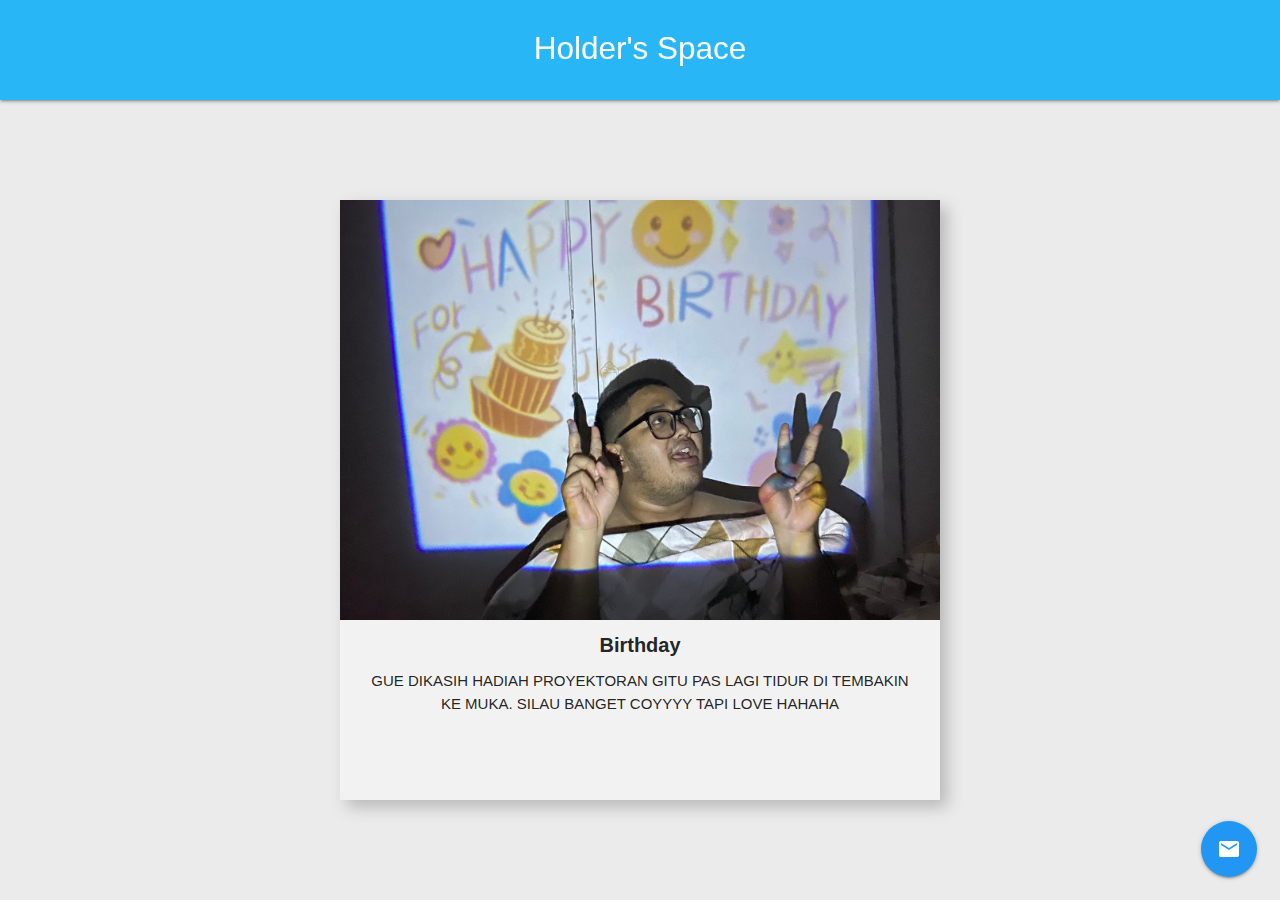
<file: holdersspace.html>
<!DOCTYPE html>
<html>
<head>
  <title>Holder's Space</title>
  <!--Import Google Icon Font-->
  <link href="https://fonts.googleapis.com/icon?family=Material+Icons" rel="stylesheet">
  <!--Import materialize.css-->
  <link rel="stylesheet" href="https://cdnjs.cloudflare.com/ajax/libs/materialize/1.0.0/css/materialize.min.css">
  <!--Let browser know website is optimized for mobile-->
  <meta name="viewport" content="width=device-width, initial-scale=1.0"/>
  <style>
    /* Sticky Navbar */

    body{
        background:#ebebeb;
    }
    .navbar-fixed {
      position: fixed;
      height:100px;
      z-index: 1000;
      top: 0;
      width: 100%;
    }
    #title{
        margin-top:16px;
    }

    .center {
        display: flex;
        justify-content: center;
        align-items: center;
        flex-direction: column;
        margin-top:200px
    }
    .box {
        width: 600px;
        height: 600px;
        background-color: #f2f2f2;
        box-shadow: 7px 7px 15px #b9b7b7;
        margin-bottom: 50px;
    }

    .box .pic{
      width:100%;
      background-position: center;
      height:70%;
      background-size: cover;
      background-repeat: no-repeat;
    }

    .box .b_title{
      margin-top: 10px;
      font-size: 20px;
      font-weight: bolder;
    }
    .box .b_caption{
      margin-top:10px;
      margin-left: 20px;
      margin-right: 20px;
    }
    .box #pic1{
      background-image: url('./HSNL/1_-_BIRTHDAY_GIFT_.jpg')
    }

    /* Mobile Responsive */
    @media only screen and (max-width: 992px) {
      .navbar-fixed {
        position: relative;
        height:60px;
      }
      #title{
        margin-top:0;
      }
    }
  </style>
</head>
<body>
  <!-- Navbar -->
  <nav class="navbar-fixed light-blue lighten-1">
    <div class="nav-wrapper">
      <a href="#!" id="title" class="brand-logo center">Holder's Space</a>
    </div>
  </nav>

  <!-- content -->
  <div class="center">
    <div class="box">
      <div class="pic" id="pic1"></div>
      <div class="b_title" id="text1">Birthday</div>
      <div class="b_caption" id="caption1">GUE DIKASIH HADIAH PROYEKTORAN GITU PAS LAGI TIDUR DI TEMBAKIN KE MUKA. SILAU BANGET COYYYY TAPI LOVE HAHAHA</div>
    </div>
    <!-- <div class="box"></div> -->
    <!-- <div class="box"></div> -->
  </div>

  <div class="fixed-action-btn tooltipped">
    <a class="btn-floating btn-large blue" href="mailto:willywinarko@gmail.com?subject=Feedback for you&body=Tulis feedback apapun yang kamu mau!">
      <i 
       class="large material-icons tooltipped" data-position="top" data-tooltip="Email langsung ke Willy Winarko!">email</i>
    </a>
  </div>

  <!--JavaScript at end of body for optimized loading-->
  <script src="https://cdnjs.cloudflare.com/ajax/libs/materialize/1.0.0/js/materialize.min.js"></script>
  <script>
    document.addEventListener('DOMContentLoaded', function() {
        var elems = document.querySelectorAll('.sidenav');
        var instances = M.Sidenav.init(elems, options);
      });
        
    </script>
</body>
</html>
</file>
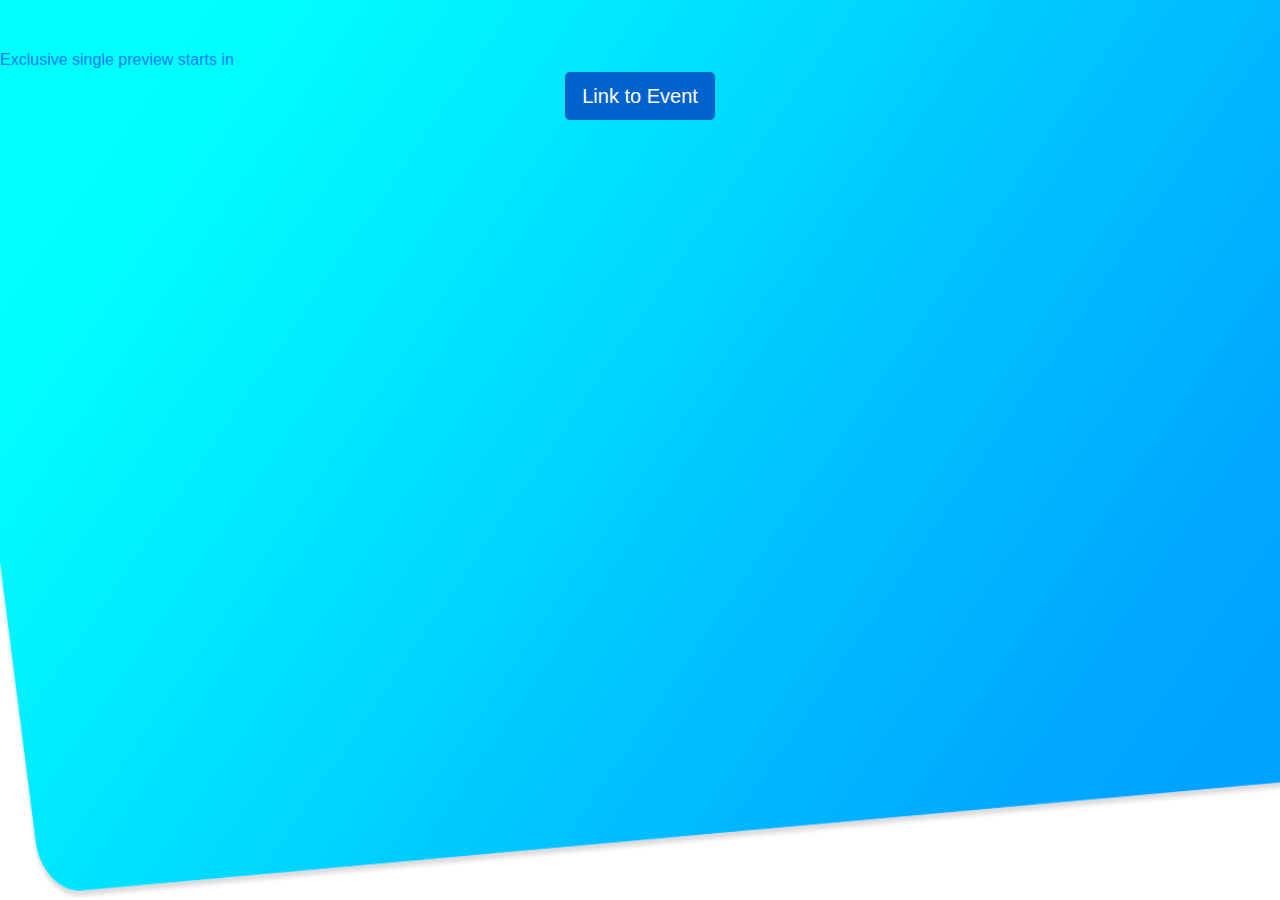
<file: holdersspacebackup.html>
<!DOCTYPE html>
<html lang="en">
<head>
    <meta charset="UTF-8">
    <meta http-equiv="X-UA-Compatible" content="IE=edge">
    <meta name="viewport" content="width=device-width, initial-scale=1.0">
    <title>TNV - Holder's Space</title>
    <link rel="icon" href="assets/images/tnvtnv.png">
    <style>
        body{
            background:url(assets/images/banner-bg-2.png);
            background-repeat: no-repeat;
            background-attachment: fixed;
            background-size: 100vw 100vh;
            font-family: 'Segoe UI', Tahoma, Geneva, Verdana, sans-serif;
        }
    </style>
    
    <link rel="stylesheet" type="text/css" href="assets/css/bootstrap.min.css">
</head>
<body>
    <br><br>
    <script src="https://cdn.logwork.com/widget/countdown.js"></script>
    <a href="https://logwork.com/countdown-timer" id="timer" class="countdown-timer" data-style="columns" data-timezone="Asia/Jakarta" data-date="2023-02-19 19:00">Exclusive single preview starts in</a>

    <center>
        <a href="https://meet.google.com/vvu-fkmf-mmr" class="btn btn-primary btn-lg active" role="button" aria-pressed="true">Link to Event</a>
    </center>

    
    <script src="assets/js/bootstrap.min.js"></script>
</body>
</html>
</file>
